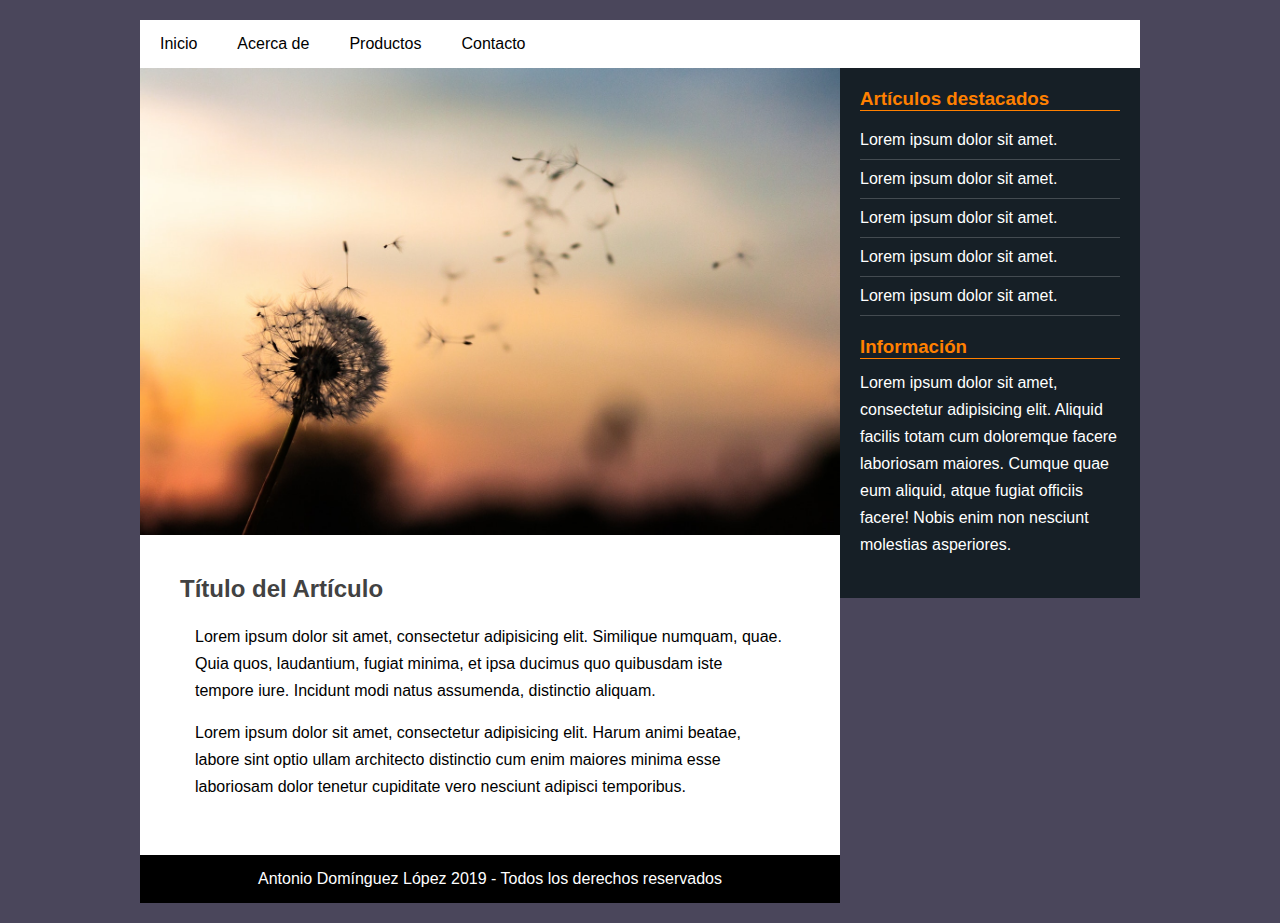
<file: index.html>
<!DOCTYPE html>
<html lang="es">
<head>
	<meta charset="UTF-8">
	<meta name="viewport" content="width=device-width, user-saclable=no, initial-scale=1.0, maximum-scale=1.0, minimum-scale=1.0">
	<title>Layout Básica</title>
	<link rel="stylesheet" href="css/estilos.css">
</head>
<body>
	<div class="contenedor">
		<header>
			<nav>
				<ul>
					<li><a href="#">Inicio</a></li>
					<li><a href="#">Acerca de</a></li>
					<li><a href="#">Productos</a></li>
					<li><a href="#">Contacto</a></li>
				</ul>
			</nav>
		</header>

		<section class="main">
			<div class="imagen"><img src="img/bg.jpg" alt=""></div>
			<section class="posts">
				<article>
					<h2>Título del Artículo</h2>
					<p>
						Lorem ipsum dolor sit amet, consectetur adipisicing elit. Similique numquam, quae. Quia quos, laudantium, fugiat minima, et ipsa ducimus quo quibusdam iste tempore iure. Incidunt modi natus assumenda, distinctio aliquam.
					</p>
					<p>Lorem ipsum dolor sit amet, consectetur adipisicing elit. Harum animi beatae, labore sint optio ullam architecto distinctio cum enim maiores minima esse laboriosam dolor tenetur cupiditate vero nesciunt adipisci temporibus.</p>
				</article>
			</section>
		</section>

		<aside>
			<div class="widget">
				<h3 class="titulo">Artículos destacados</h3>
				<ul>
					<li><a href="#">Lorem ipsum dolor sit amet.</a></li>
					<li><a href="#">Lorem ipsum dolor sit amet.</a></li>
					<li><a href="#">Lorem ipsum dolor sit amet.</a></li>
					<li><a href="#">Lorem ipsum dolor sit amet.</a></li>
					<li><a href="#">Lorem ipsum dolor sit amet.</a></li>
				</ul>
			</div>
			<div class="widget">
				<h3 class="titulo">Información</h3>
				<p>Lorem ipsum dolor sit amet, consectetur adipisicing elit. Aliquid facilis totam cum doloremque facere laboriosam maiores. Cumque quae eum aliquid, atque fugiat officiis facere! Nobis enim non nesciunt molestias asperiores.</p>
			</div>
		</aside>

		<footer>
			<p>Antonio Domínguez López 2019 - Todos los derechos reservados</p>
		</footer>

	</div>
</body>
</html>
</file>
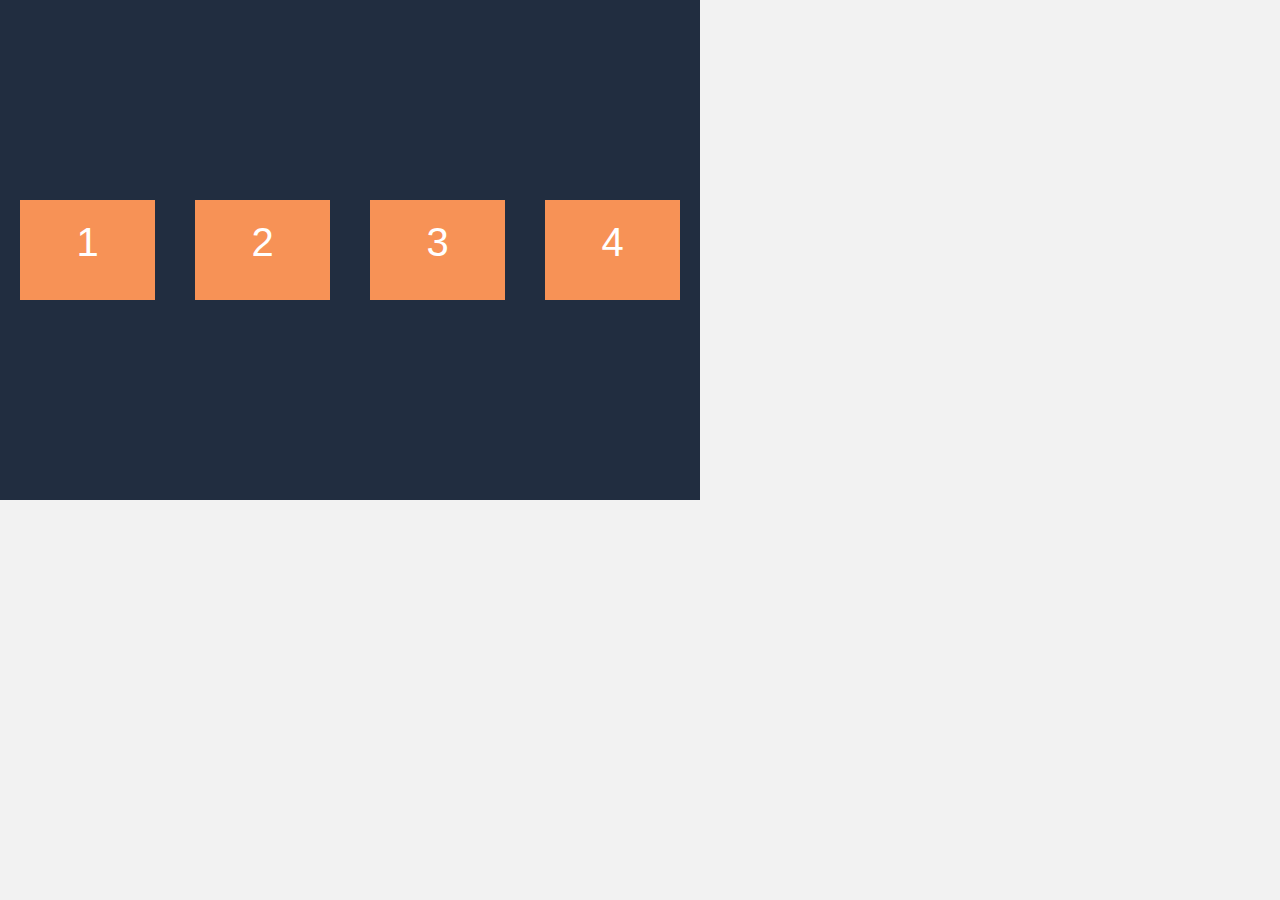
<file: flexbox.html>
<!DOCTYPE html>
<html lang="es">
<head>
	<meta charset="UTF-8">
	<meta name="viewport" content="width=device-width, user-scalable=no, initial-scale=1.0, maximum-scale=1.0, minimum-scale=1.0">
	<title>FlexBox</title>
	<link rel="stylesheet" href="css/flexbox.css">
</head>
<body>
	<div class="contenedor">
		<div class="caja">1</div>
		<div class="caja dos">2</div>
		<div class="caja">3</div>
		<div class="caja">4</div>
	</div>
</body>
</html>
</file>
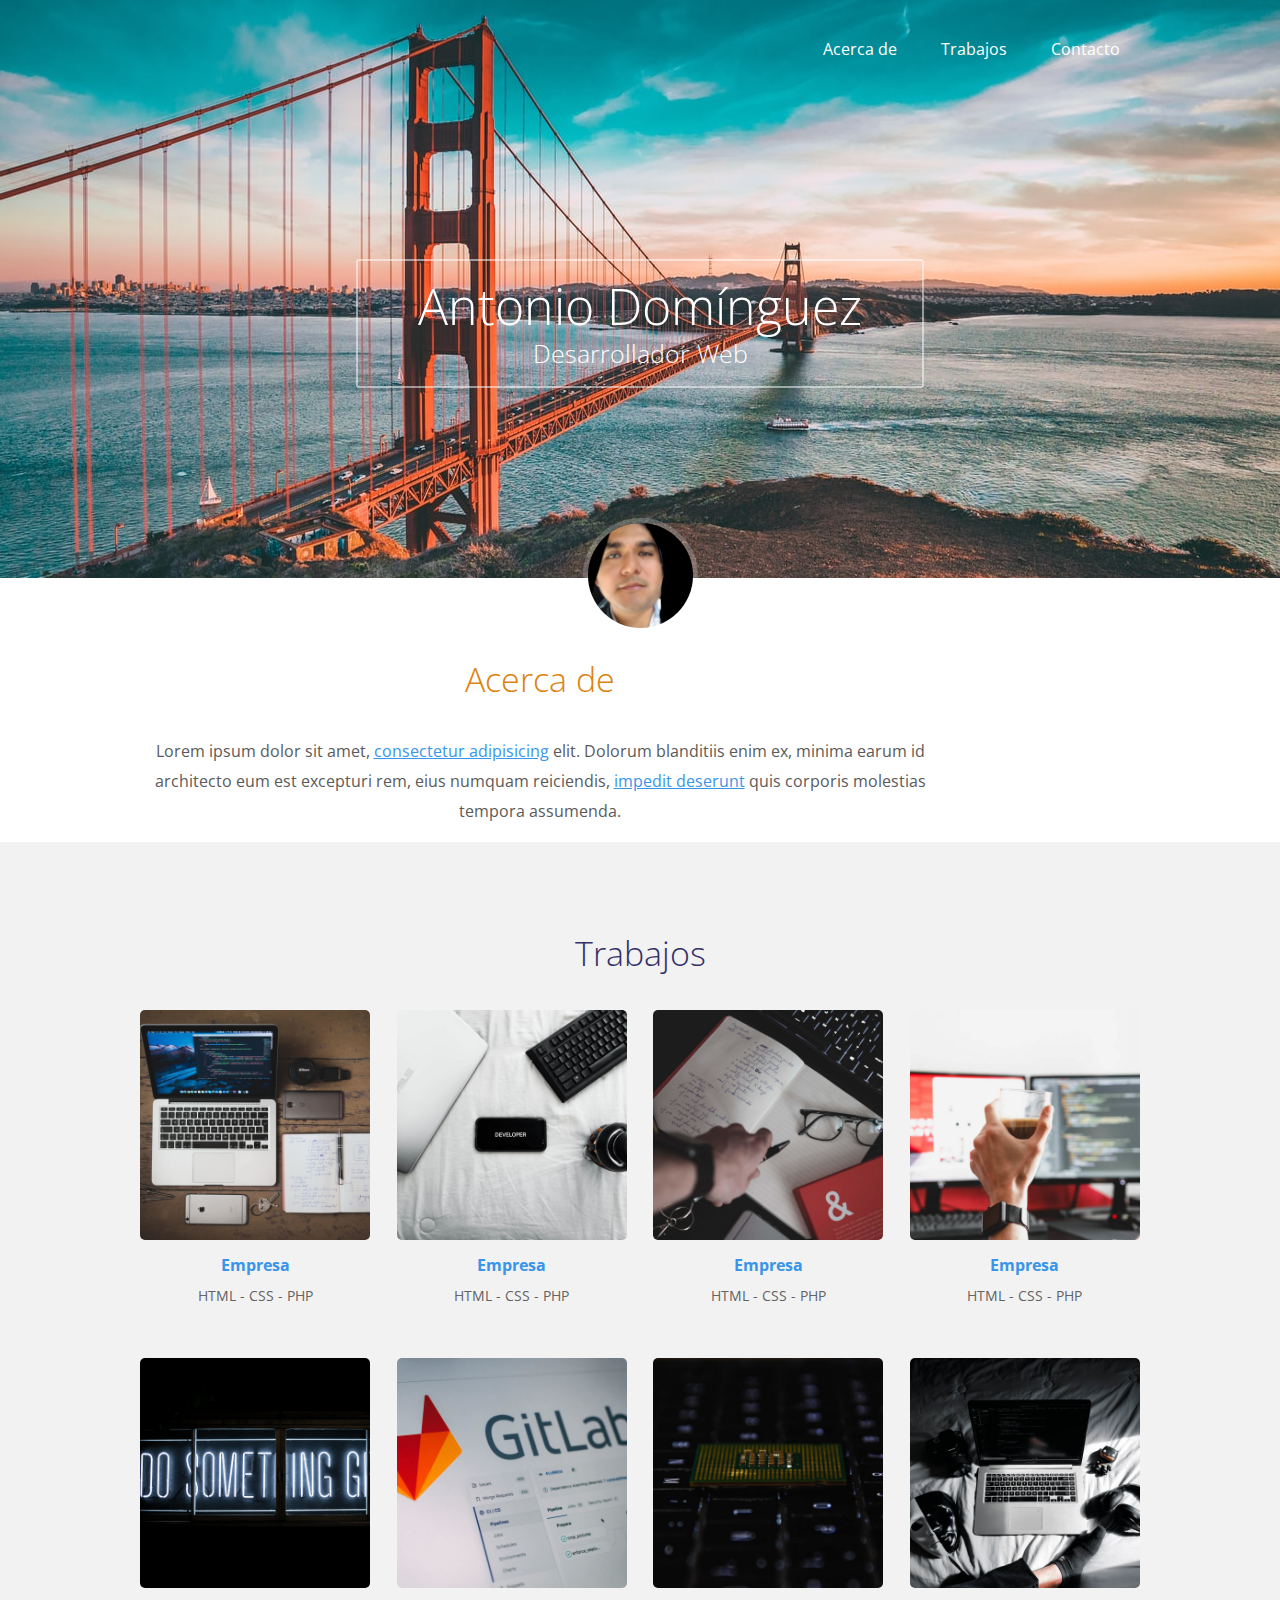
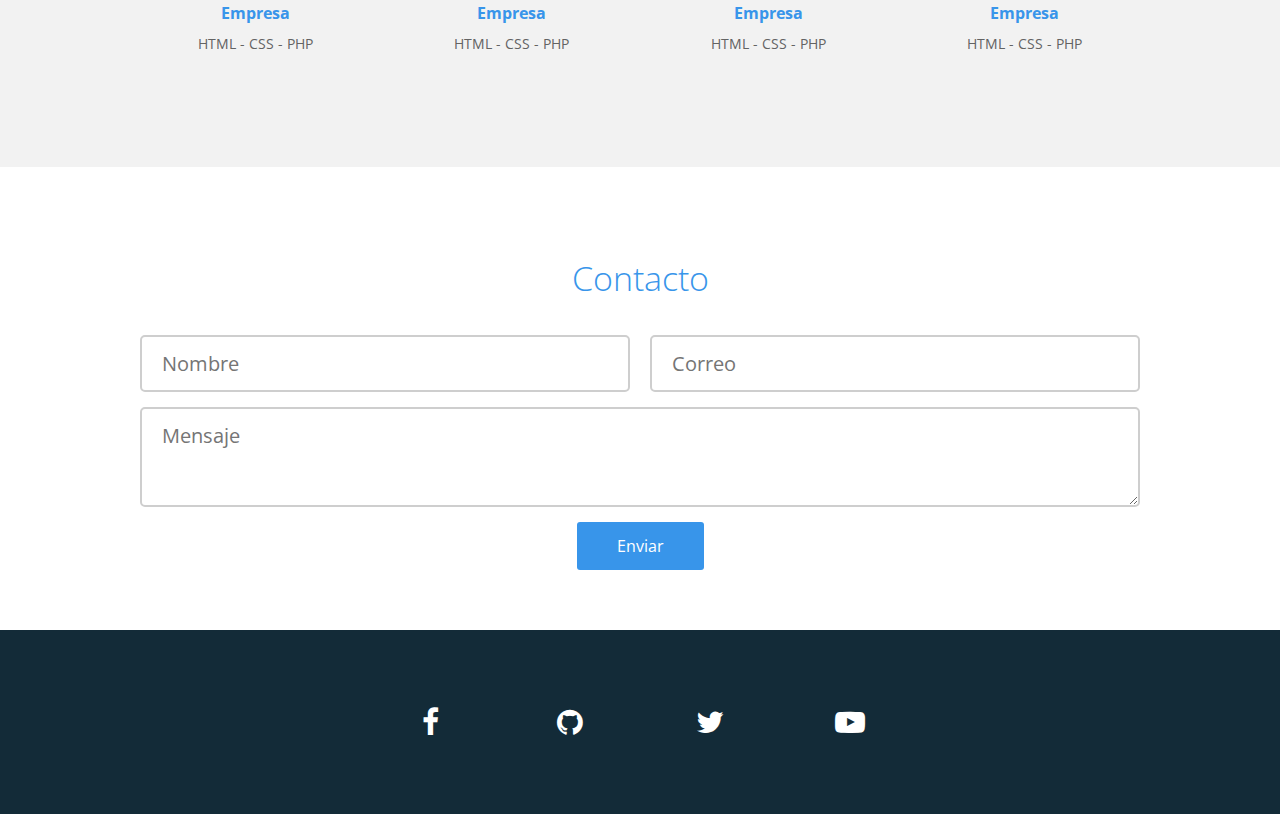
<file: indexportafolio.html>
<!DOCTYPE html>
<html lang="es">
	<head>
		<meta charset="UTF-8">
		<meta name="viewport" content="width=device-width, user-scalable=no, initial-scale=1.0, maximum-scale=1.0, minimum-scale=1.0">
		<title>Portaforlio de Antonio Domínguez</title>
		<link href="https://fonts.googleapis.com/css?family=Open+Sans:300,400,600,600i,700&display=swap" rel="stylesheet">
		<link rel="stylesheet" href="css/normalize.css">
		<link rel="stylesheet" href="css/font-awesome.min.css">
		<link rel="stylesheet" href="css/indexportafolio.css">
	</head>
	<body>
		<header>
			<div class="contenedor">
				<nav class="menu">
					<a href="#">Acerca de</a>
					<a href="#">Trabajos</a>
					<a href="#">Contacto</a>
				</nav>

				<div class="contenedor-texto">
					<div class="texto">
						<h1 class="nombre">Antonio Domínguez</h1>
						<h2 class="profesion">Desarrollador Web</h2>
					</div>
				</div>
			</div>
		</header>

		<section class="main">
			<section class="acerca-de">
				<div class="contenedor">
					<div class="foto">
						<img src="img/foto.jpg" alt="Antonio Domínguez López" width="115">
					</div>
					
					<div class="texto">
						<h2 class="titulo">Acerca de</h2>
						<p>Lorem ipsum dolor sit amet, <span class="bold">consectetur adipisicing</span> elit. Dolorum blanditiis enim ex, minima earum id architecto eum est excepturi rem, eius numquam reiciendis, <span class="bold">impedit deserunt</span> quis corporis molestias tempora assumenda.</p>
					</div>
				</div>
			</section>
				<section class="trabajos">
					<div class="contenedor">
						<h3 class="titulo">Trabajos</h3>
						<div class="contenedor-trabajos">
							<div class="trabajo">
								<div class="thumb">
									<img src="img/1.jpg" alt="Empresa - Teconología" width="">
								</div>
								<div class="descripcion">
									<p class="nombre">
										Empresa
									</p>
									<p class="categoria">HTML - CSS - PHP</p>
								</div>
							</div>
							<div class="trabajo">
								<div class="thumb">
									<img src="img/2.jpg" alt="Empresa - Teconología" width="">
								</div>
								<div class="descripcion">
									<p class="nombre">
										Empresa
									</p>
									<p class="categoria">HTML - CSS - PHP</p>
								</div>
							</div>
							<div class="trabajo">
								<div class="thumb">
									<img src="img/3.jpg" alt="Empresa - Teconología" width="">
								</div>
								<div class="descripcion">
									<p class="nombre">
										Empresa
									</p>
									<p class="categoria">HTML - CSS - PHP</p>
								</div>
							</div>
							<div class="trabajo">
								<div class="thumb">
									<img src="img/4.jpg" alt="Empresa - Teconología" width="">
								</div>
								<div class="descripcion">
									<p class="nombre">
										Empresa
									</p>
									<p class="categoria">HTML - CSS - PHP</p>
								</div>
							</div>
							<div class="trabajo">
								<div class="thumb">
									<img src="img/5.jpg" alt="Empresa - Teconología" width="">
								</div>
								<div class="descripcion">
									<p class="nombre">
										Empresa
									</p>
									<p class="categoria">HTML - CSS - PHP</p>
								</div>
							</div>
							<div class="trabajo">
								<div class="thumb">
									<img src="img/6.jpg" alt="Empresa - Teconología" width="">
								</div>
								<div class="descripcion">
									<p class="nombre">
										Empresa
									</p>
									<p class="categoria">HTML - CSS - PHP</p>
								</div>
							</div>
							<div class="trabajo">
								<div class="thumb">
									<img src="img/7.jpg" alt="Empresa - Teconología" width="">
								</div>
								<div class="descripcion">
									<p class="nombre">
										Empresa
									</p>
									<p class="categoria">HTML - CSS - PHP</p>
								</div>
							</div>
							<div class="trabajo">
								<div class="thumb">
									<img src="img/8.jpg" alt="Empresa - Teconología" width="">
								</div>
								<div class="descripcion">
									<p class="nombre">
										Empresa
									</p>
									<p class="categoria">HTML - CSS - PHP</p>
								</div>
							</div>
						</div>
					</div>
				</section>
		</section>

		<footer>
			<section class="contacto">
				<div class="contenedor">
					<h3 class="titulo">Contacto</h3>
					<form action="" class="formulario">
						<input type="text" name="nombre" id="" placeholder="Nombre" required="">
						<input type="email" name="correo" id="" placeholder="Correo" required="">
						<textarea name="mensaje" placeholder="Mensaje"></textarea>
						<input type="submit" class="boton" value="Enviar">
					</form>
				</div>
			</section>

			<section class="redes-sociales">
				<div class="contenedor">
					<a href="#" class="facebook"><i class="fa fa-facebook-f"></i></a>
					<a href="#" class="github"><i class="fa fa-github"></i></a>
					<a href="#" class="twitter"><i class="fa fa-twitter"></i></a>
					<a href="#" class="youtube"><i class="fa fa-youtube-play"></i></a>
				</div>
			</section>
		</footer>
	</body>
</html>
</file>
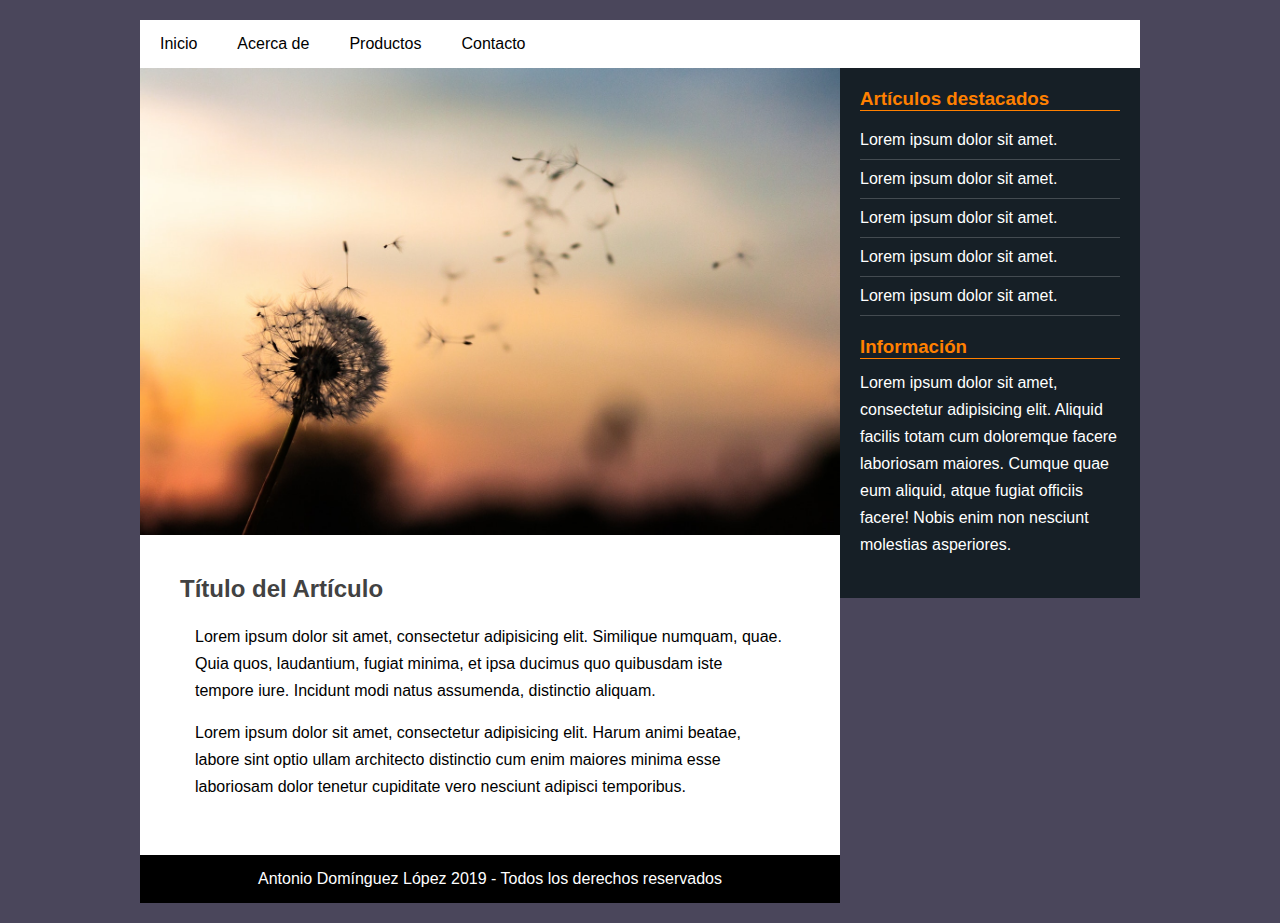
<file: indexresp.html>
<!DOCTYPE html>
<html lang="es">
<head>
	<meta charset="UTF-8">
	<meta name="viewport" content="width=device-width, user-saclable=no, initial-scale=1.0, maximum-scale=1.0, minimum-scale=1.0">
	<title>Layout Básica</title>
	<link rel="stylesheet" href="css/estilosresp.css">
</head>
<body>
	<div class="contenedor">
		<header>
			<nav>
				<ul>
					<li><a href="#">Inicio</a></li>
					<li><a href="#">Acerca de</a></li>
					<li><a href="#">Productos</a></li>
					<li><a href="#">Contacto</a></li>
				</ul>
			</nav>
		</header>

		<section class="main">
			<div class="imagen"><img src="img/bg.jpg" alt=""></div>
			<section class="posts">
				<article>
					<h2>Título del Artículo</h2>
					<p>
						Lorem ipsum dolor sit amet, consectetur adipisicing elit. Similique numquam, quae. Quia quos, laudantium, fugiat minima, et ipsa ducimus quo quibusdam iste tempore iure. Incidunt modi natus assumenda, distinctio aliquam.
					</p>
					<p>Lorem ipsum dolor sit amet, consectetur adipisicing elit. Harum animi beatae, labore sint optio ullam architecto distinctio cum enim maiores minima esse laboriosam dolor tenetur cupiditate vero nesciunt adipisci temporibus.</p>
				</article>
			</section>
		</section>

		<aside>
			<div class="widget">
				<h3 class="titulo">Artículos destacados</h3>
				<ul>
					<li><a href="#">Lorem ipsum dolor sit amet.</a></li>
					<li><a href="#">Lorem ipsum dolor sit amet.</a></li>
					<li><a href="#">Lorem ipsum dolor sit amet.</a></li>
					<li><a href="#">Lorem ipsum dolor sit amet.</a></li>
					<li><a href="#">Lorem ipsum dolor sit amet.</a></li>
				</ul>
			</div>
			<div class="widget">
				<h3 class="titulo">Información</h3>
				<p>Lorem ipsum dolor sit amet, consectetur adipisicing elit. Aliquid facilis totam cum doloremque facere laboriosam maiores. Cumque quae eum aliquid, atque fugiat officiis facere! Nobis enim non nesciunt molestias asperiores.</p>
			</div>
		</aside>

		<footer>
			<p>Antonio Domínguez López 2019 - Todos los derechos reservados</p>
		</footer>

	</div>
</body>
</html>
</file>
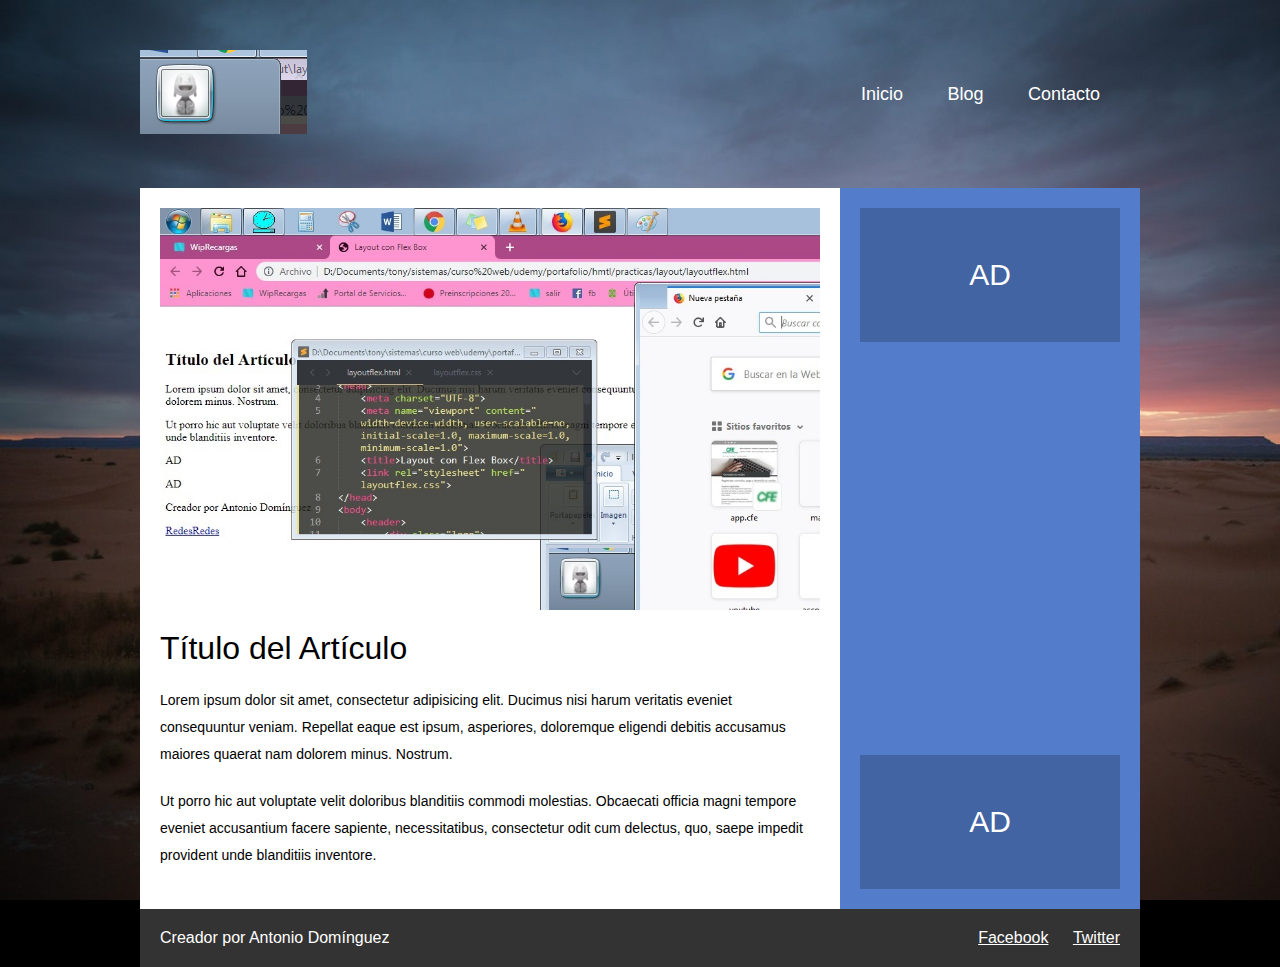
<file: layoutflex.html>
<!DOCTYPE html>
<html lang="es">
<head>
	<meta charset="UTF-8">
	<meta name="viewport" content="width=device-width, user-scalable=no, initial-scale=1.0, maximum-scale=1.0, minimum-scale=1.0">
	<title>Layout con Flex Box</title>
	<link rel="stylesheet" href="css/layoutflex.css">
</head>
<body>
	<div class="contenedor">
		<header>
			<div class="logo">
				<img src="img/logo.png" alt="">
			</div>
			<nav class="menu">
				<a href="#">Inicio</a>
				<a href="#">Blog</a>
				<a href="#">Contacto</a>
			</nav>
		</header>	
		<section class="main">
			<article>
				<div class="thumb">
					<img src="img/thumb.jpg" alt="">
				</div>
				<h2>Título del Artículo</h2>
				<p>Lorem ipsum dolor sit amet, consectetur adipisicing elit. Ducimus nisi harum veritatis eveniet consequuntur veniam. Repellat eaque est ipsum, asperiores, doloremque eligendi debitis accusamus maiores quaerat nam dolorem minus. Nostrum.</p>
				<p>Ut porro hic aut voluptate velit doloribus blanditiis commodi molestias. Obcaecati officia magni tempore eveniet accusantium facere sapiente, necessitatibus, consectetur odit cum delectus, quo, saepe impedit provident unde blanditiis inventore.</p>
			</article>
		</section>
		<aside>
			<div class="ad">
				<p>AD</p>
			</div>
			<div class="ad">
				<p>AD</p>
			</div>
		</aside>
		<footer>
			<div class="autor">
				<p>Creador por Antonio Domínguez</p>
			</div>
			<div class="redes-sociales">
				<a href="http://www..com">Facebook</a>
				<a href="http://www..com">Twitter</a>
			</div>
		</footer>
	</div>
</body>
</html>
</file>
<file: css/estilos.css>
*{
	margin: 0;
	padding: 0;
	-moz-box-sizing: border-box;
	-webkit-box-sizing: border-box;
	/*Especificar el tamño de los contenedores*/
	box-sizing: border-box;
}

body{
	background: #4a465b;
	font-family: Arial, Sans-serif;
	font-size: 16px;
}

.contenedor{
	width: 1000px;
	margin: 20px auto;
	overflow: hidden;
}

header{
	background: #FFF;
}
header nav{
	width: 100%;
}
header nav ul{
	width: 100%;
	/*El fondo no se oculte*/
	overflow: hidden;
	list-style: none;
}
header nav ul li{
	float: left;
}
header nav ul li a{
	text-decoration: none;
	display: inline-block;
	padding: 15px 20px;
	color: #000;
}
header nav ul li a:hover{
	background: #000;
	color: #FFF;
}
.main{
	width: 700px;
	background: #FFF;
	float: left;
}
.main .imagen{
	width: 100%;
}
.main .imagen img{
	width: 100%;
	vertical-align: top;
}

.main .posts{
	padding: 40px;
}
.main .posts article h2{
	margin-bottom: 20px;
	color: #424242;
}
.main .posts article p{
	margin: 15px;
	line-height: 27px;
}

aside{
	width: 300px;
	background: #161f26;
	padding: 20px;
	color: #FFF;
	float: left;
}

aside .widget{
	margin-bottom: 20px;
}

aside .widget .titulo{
	color:#ff8000;
	border-bottom: 1px solid #ff8000;
	margin-bottom: 10px;
}

aside .widget ul{
	list-style: none;
}
aside .widget ul li{
	border-bottom: 1px solid rgba(255,255,255,0.2);
	padding: 10px 0;
}
aside .widget ul li a{
	color:#FFF;
	text-decoration:none;
}
aside .widget ul li a:hover{
	color: #8f8f8f;
}
aside .widget p{
	line-height: 27px;
}

footer{
	width: 700px;
	background: #000;
	color:#FFF;
	padding: 15px 0;
	text-align: center;
	/*overflow: hidden;*/
	clear: both;
}
</file>
<file: css/flexbox.css>
*{
	margin: 0;
	padding: 0;
	-webkit-box-sizing: border-box;
	-moz-box-sizing: border-box;
	box-sizing: border-box;
}

body{
	background: #f2f2f2;
	font-family: Arial;
}

.contenedor{
	width: 80%;
	max-width: 700px;
	background: #212d40;
	


	/*Habilitar Flex Box: los elementos hijos se hacen flexibles, uno a lado del otro: float left
	P R O P I E D A D E S : Padre
	*/
	display: flex;
	/*Por defecto row*/
	/*Esta propiedad se usa cuando hagamos un sitio adaptable, cambiando de row a column*/
	flex-direction: row;
	/*wrap por defecto y respeta los tamaños y los reordena automáticamente*/
	flex-wrap: wrap;
	/*Atajo para las propiedades
	flex-flow: row wrap;
	*/
	/*Manipular el espaciado*/

	/*Los arrastra a la derecha
	space-betwen - reparte el espacio sobrante automaticamente
	space-around
	*/
	justify-content: space-between;
	
	/*Acomodar verticalmente*/
	height: 500px;
	/*stretch - sin alto, ocupa todo el espacio verticalmente*/
	/*
	align-items: center;
	Se usa una de las 2
	
	Cuando hay una más de una linea de elementos
	*/
	align-content:space-around;
}


.caja{
	width: 100px;
	height: 100px;
	background: #f79256;
	text-align: center;
	margin: 20px;
	padding: 20px;
	font-size: 40px;
	color:#FFF;

 /*
	Flex box
 P R O P I E D A D E S :  H i j o */
	/*order - Modifica el acomodo con otros elementos
	
	order:1;
	*/

	/*Proporción para hacer crecer un elemento respecto a los demás*/
	flex-grow: 1;
	/*El elemento se haga pequeño de a cuerdo a los demás*/
	flex-shrink: 
}

/*.dos{
	flex-shrink: 0;*/
	/*
	width: 200px;

	ANCHO con FLEX
	flex-basis: 200px;

	||
	||

	flex: proporcion pequeño tam_auto;
	*/
/*.dos{*/
	/*Con un tamaño definido*/
	/*align-self: flex-start;
	
	align-self: stretch;
	height: auto;*/

/*}*/
</file>
<file: css/indexportafolio.css>
*{
	box-sizing: border-box;
	-moz-box-sizing: border-box;
	-webkit-box-sizing: border-box;
}
body{
	background: #FFF;
	font-family: "Open Sans", Sans-serif;
	font-size: 16px;
}

.contenedor{
	width: 90%;
	max-width: 1000px;
	margin: auto;
	overflow: hidden;
}

/* ------ ------ HEADER ------ -----*/
header{
	background: url("../img/gb.jpg") #49a3d6;
	background-repeat: no-repeat;
	background-position: center;
	max-height: 600px;

}
header .menu{
	margin: 40px 0;
	text-align: right;
}
header .menu a{
	margin: 0 20px;
	color: #FFF;
	padding-bottom: 9px;
	display: inline-block;
	text-decoration: none;
	border-bottom: 2px solid transparent;
	font-size: 1em;
}
header .menu a:hover{
	border-bottom: 2px solid #FFF;
}
 /*        F l e x   b o x      */
header .contenedor-texto{
	/*Trabajar con flexbox*/
	display: flex;
	justify-content: center;
	align-content: center;
	margin: 190px;
}
header .contenedor-texto .texto{
	border: 2px solid rgba(255,255,255,0.5);
	border-radius: 3px;
	display: inline-block;
	text-align: center;
	padding: 20px 60px;
}
header .contenedor-texto .texto h1
,header .contenedor-texto .texto h2 {
	color: #FFF;
	font-weight: 300;
	margin: 0;

}
header .contenedor-texto .texto .nombre{
	margin-bottom: 10px;
	font-size: 50px;
	line-height: 50px;
}
header .contenedor-texto .texto .profesion{
	font-size: 25px;
	line-height: 25px;
}


 /* ----- ----- MAIN ----- ----- */
.main .contenedor {
	overflow: visible;
}
.main .acerca-de{
	text-align: center;
	/*background:#ccc;*/
}

.main .acerca-de .foto{
	/*Subir la foto */
	margin-top: -60px;
}
.main .acerca-de .foto img {
	vertical-align: top;
	border-radius: 50%;
	border: 5px solid rgba(255,255,255,0.2);
}

.main .acerca-de .texto{
	color:#5a5a5a;
	font-weight: 600px;
	font-size: 1em;
	line-height: 30px;
	width: 80%;
	margin-top: 40px auto 60px auto;
}
.main .acerca-de .texto .titulo{
	font-size: 34px;
	line-height: 34px;
	margin-bottom: 40px;
	font-weight: 300;
	color:#dd820d;
	text-align: center;
}

.main .acerca-de .texto .bold{
	color: #3895ea;
	text-decoration: underline;
}

.main .trabajos{
	background: #f2f2f2;
	padding: 60px 0;
}

.main .trabajos .contenedor{
	overflow: hidden;
}
.main .trabajos .titulo{
	font-size: 34px;
	line-height: 34px;
	margin-bottom: 40px;
	font-weight: 300;
	color:#323068;
	text-align: center;	
}

.main .trabajos .contenedor-trabajos{
	display: flex;
	flex-direction: row;
	flex-wrap: wrap;
	justify-content: space-between;
}

.main .trabajos .contenedor-trabajos .trabajo{
	width: 23%;
	margin-bottom: 40px;
}
.main .trabajos .contenedor-trabajos .trabajo .thumb{
	width: 100%;
	margin-bottom: 10px;
}
.main .trabajos .contenedor-trabajos .trabajo .thumb img{
	width: 100%;
	vertical-align: top;
	border-radius: 5px;
}
.main .trabajos .contenedor-trabajos .trabajo .descripcion{
	text-align: center;
}

.main .trabajos .contenedor-trabajos .trabajo .nombre{
	font-weight: 700;
	color:#3895ea;
	margin-bottom: 10px;
}
.main .trabajos .contenedor-trabajos .trabajo .categoria{
	font-size: 14px;
	color:#636363;
}
/*----- ----- FOOTER ----- -----
	Esta no es una clase, es una etiqueta
*/

footer .contacto{
	padding: 60px 0;
}

footer .contacto .titulo{
	font-size: 34px;
	line-height: 34px;
	margin-bottom: 40px;
	font-weight: 300;
	color:#3895ea;
	text-align: center;		
}
footer .contacto .formulario{
	display: flex;
	flex-wrap: wrap;
	justify-content: space-between;
}
footer .contacto .formulario input[type="text"]
,footer .contacto .formulario input[type="email"]
,footer .contacto .formulario textarea{
	border: 2px solid #cecece;
	border-radius: 5px;
	padding: 5px;
	padding: 15px 20px;
	font-size: 20px;
	color:#a4a4a4;
}
footer .contacto .formulario input[type="text"]
,footer .contacto .formulario input[type="email"]{
	width: 49%;
	margin-bottom: 15px;
}

footer .contacto .formulario textarea{
	width: 100%;
	height: 100px;
	min-width: 100%;
	max-width: 100%;
	min-height: 100px;
	max-height: 300px;
	margin-bottom: 15px;
}
footer .contacto .formulario .boton{
	margin:auto;
	background: #3895ea;
	color: #FFF;
	border: none;
	border-radius: 3px;
	padding: 15px 40px;
	cursor: pointer;
}
footer .contacto .formulario .boton:hover{
	background: #387bea;
}
footer .contacto .formulario input[type="text"]:focus
,footer .contacto .formulario input[type="email"]:focus
,footer .contacto .formulario textarea:focus{
	border:2px solid #3895ea;
}

/*----- ----- REDES ----- -----*/
footer .redes-sociales{
	background: #132b38;
	padding: 60px 0;
}
footer .redes-sociales .contenedor{
	display: flex;
	justify-content: center;
}
footer .redes-sociales a{
	color:#FFF;
	text-align: center;
	width: 100px;
	display: block;
	padding: 15px 0;
	border-radius: 3px;
	font-size: 30px;
	/*background: #ccc;*/
	margin:0 20px;
}
footer .redes-sociales .facebook:hover{
	background:#3b5998;
}
footer .redes-sociales .github:hover{
	background:#666;
}
footer .redes-sociales .twitter:hover{
	background:#1da1f2;
}
footer .redes-sociales .youtube:hover{
	background:#ff0000;
}


/*----- ----- MEDIA QUERIES ----- -----*/
@media screen and (max-width: 800px){
	header .menu{
		text-align: center;
	}
	.main .trabajos .contenedor-trabajos .trabajo{
		width: 46%;
	}
}
@media screen and (max-width: 500px){
	header .contenedor-texto .texto .nombre{
		font-size: 35px;
	}
	header .contenedor-texto .texto .profesion{
		font-size: 18px;
	}
	footer .redes-sociales .contenedor{
		flex-wrap: wrap;
		padding: 20px 0;
	}
}
</file>
<file: css/estilosresp.css>
*{
	margin: 0;
	padding: 0;
	-moz-box-sizing: border-box;
	-webkit-box-sizing: border-box;
	/*Especificar el tamño de los contenedores*/
	box-sizing: border-box;
}

body{
	background: #4a465b;
	font-family: Arial, Sans-serif;
	font-size: 16px;
}
/*Diseño responsivo*/
.contenedor{
	width: 90%;
	/*Limitar el ancho máximo en pantallas grandes*/
	max-width: 1000px;
	margin: 20px auto;
	overflow: hidden;
}

header{
	background: #FFF;
}
header nav{
	width: 100%;
}
header nav ul{
	width: 100%;
	/*El fondo no se oculte*/
	overflow: hidden;
	list-style: none;
}
header nav ul li{
	float: left;
}
header nav ul li a{
	text-decoration: none;
	display: inline-block;
	padding: 15px 20px;
	color: #000;
}
header nav ul li a:hover{
	background: #000;
	color: #FFF;
}
.main{
	width: 70%;
	background: #FFF;
	float: left;
}
.main .imagen{
	width: 100%;
}
.main .imagen img{
	width: 100%;
	vertical-align: top;
}

.main .posts{
	padding: 40px;
}
.main .posts article h2{
	margin-bottom: 20px;
	color: #424242;
}
.main .posts article p{
	margin: 15px;
	line-height: 27px;
}

aside{
	width: 30%;
	background: #161f26;
	padding: 20px;
	color: #FFF;
	float: left;
}

aside .widget{
	margin-bottom: 20px;
}

aside .widget .titulo{
	color:#ff8000;
	border-bottom: 1px solid #ff8000;
	margin-bottom: 10px;
}

aside .widget ul{
	list-style: none;
}
aside .widget ul li{
	border-bottom: 1px solid rgba(255,255,255,0.2);
	padding: 10px 0;
}
aside .widget ul li a{
	color:#FFF;
	text-decoration:none;
}
aside .widget ul li a:hover{
	color: #8f8f8f;
}
aside .widget p{
	line-height: 27px;
}

footer{
	width: 70%;
	background: #000;
	color:#FFF;
	padding: 15px 0;
	text-align: center;
	/*overflow: hidden;*/
	clear: both;
}

/*mediaqueries*/
/*Cuando la pantalla tenga un tamaño de 800px*/
@media screen and (max-width:800px){
	.main, aside, footer{
		width: 100%;
	}
	/*aside{
		width: 100%;
	}*/

}
</file>
<file: css/layoutflex.css>
*{
	margin:0;
	padding: 0;
	-moz-box-sizing: border-box;
	-webkit-box-sizing: border-box;
	box-sizing: border-box;
}

body{
	font-family: sans-serif;
	background: #000 url('../img/bg1.jpg');
	background-size:cover;
	background-attachment: fixed;
}

.contenedor{
	margin: auto;
	/*margin: 20px;*/
	width: 90%;
	max-width: 1000px;
	display: flex;
	flex-direction: row;
	flex-wrap: wrap;
}
header{
	width: 100%;
	padding: 50px 0;
	display: flex;
	flex-direction: row;
	justify-content: space-between;
	align-items: center;
}
header .menu a{
	color: #FFF;
	text-decoration: none;
	margin-right: 40px;
	font-size: 18px;

}
header .menu a:hover{
	text-decoration: underline;
}
.main{
	background: #FFF;
	padding: 20px;
	width: 70%;
}
.main article .thumb{
	margin-bottom: 20px;
}
.main article .thumb img{
	width: 100%;
	vertical-align: top;
}

.main article h2{
	margin-bottom: 20px;
	font-weight: normal;
	font-size: 32px;
}
.main article p{
	margin-bottom: 20px;
	font-size: 14px;
	line-height: 27px;
}
aside{
	width: 30%;
	background: #537dca;
	padding: 20px;
	display: flex;
	flex-direction: column;
	flex-wrap: wrap;
	justify-content: space-between;
}
aside .ad{
	font-size: 30px;
	text-align: center;
	color: #FFF;
	padding: 50px 0;
	background: #4264a2;
	/*margin-bottom: 20px 0;*/
}
footer {
	margin-top: 20px 0;
	background: rgba(255,255,255,.2);
	padding: 20px;
	width: 100%;
	color: #FFF;

	display: flex;
	flex-direction: row;
	flex-wrap: no-wrap;
	justify-content: space-between;

}
footer .redes-sociales a{
	color: #FFF;
	text-decoration: underline;
	margin-left: 20px;
}
footer .redes-sociales a:hover{
	text-decoration: none;
}

/*****************
Mediaqueries
******************/

@media screen and (max-width: 800px){
	.main {
		width: 100%;
	}
	aside{
		width: 100%;
		flex-direction: row;
	}
	aside .ad{
		width: 40%;
	}
}
@media screen and (max-width: 600px){
	header{
		flex-direction: column;
		padding-bottom: 20px;
	}
	header .menu{
		width: 100%;
		background: rgba(255,255,255,.2);
		text-align: center;
		padding: 20px;
	}
	header .menu a{
		margin: 0 20px;
	}
	header .logo{
		margin-bottom: 20px;
	}

	footer{
		flex-direction: column;
		text-align: center;
	}
	footer .autor{
		order: 2;
	}
	footer .redes-sociales{
		order: 1;
		margin-bottom: 20px; 
	}
}
@media screen and (max-width: 400px){
	aside{
		display: none;
	}
}
</file>
